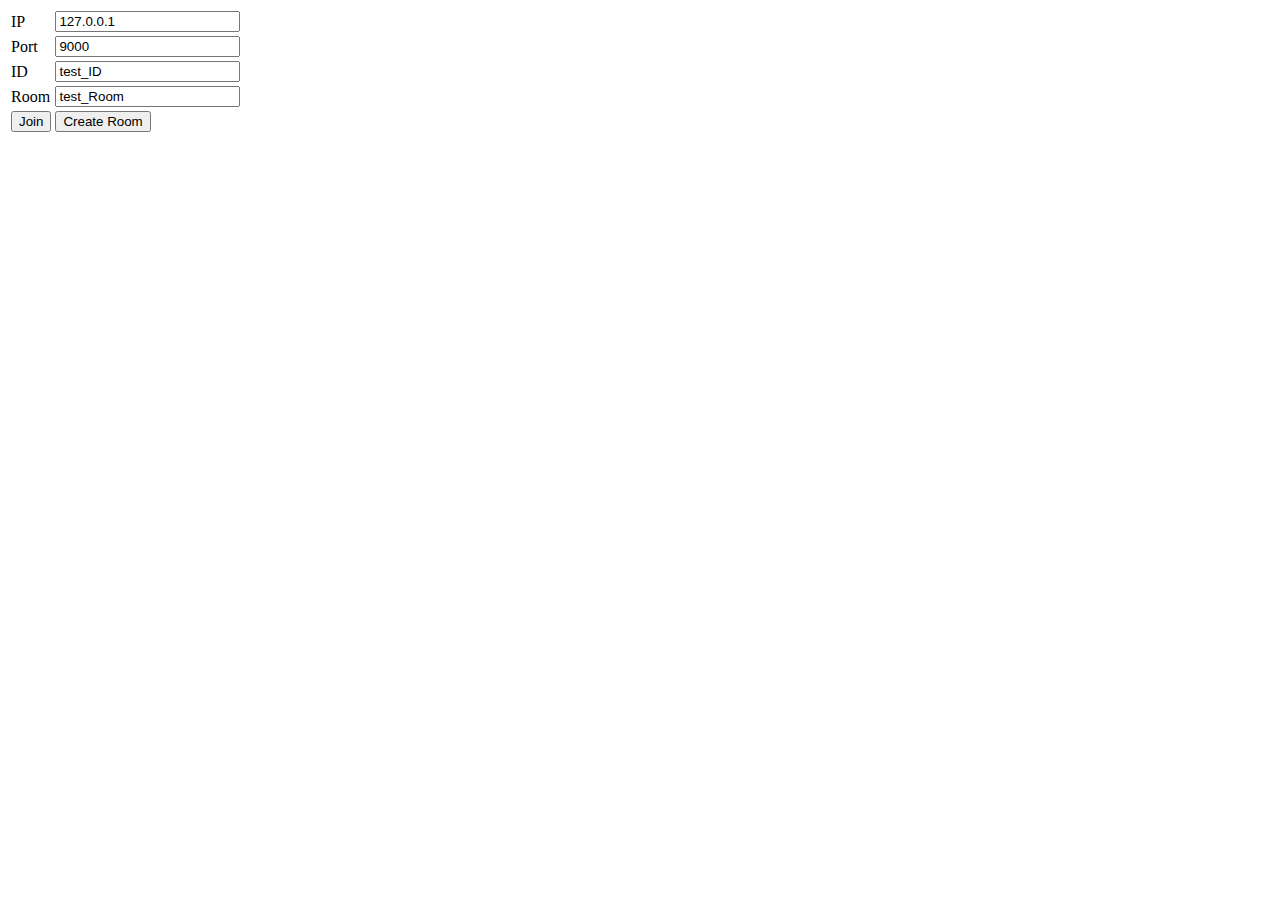
<file: client/Entry.html>
<!doctype html>
<html>
<head>
<script src="./Entry.js"></script>
</head>
<body>
<table>
	<tr>
		<td>IP</td>
		<td><input type='text' id='input_ip' value='127.0.0.1'></td>
	</tr>
	<tr>
		<td>Port</td>
		<td><input type='text' id='input_port' value='9000'></td>
	</tr>
	<tr>
		<td>ID</td>
		<td><input type='text' id='input_id' value='test_ID'></td>
	</tr>
	<tr>
		<td>Room</td>
		<td><input type='text' id='input_room' value='test_Room'></td>
	</tr>
	<tr>
		<td><input type='button' id='join_button' value='Join'></td>
		<td><input type='button' id='create_button' value='Create Room'></td>
	</tr>
</table>
<div id='message_box'></div>
</body>
</html>
</file>
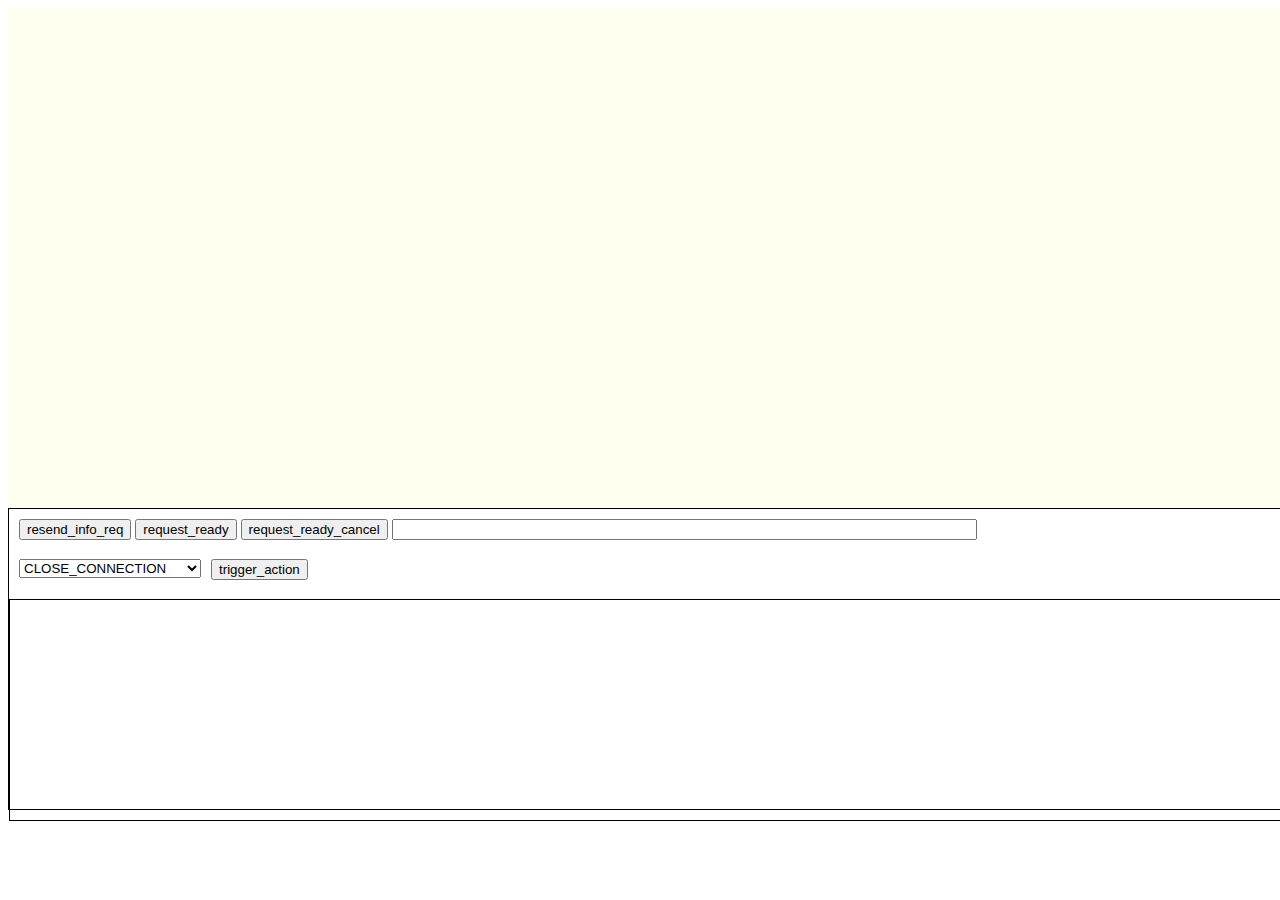
<file: client/Room.html>
<!doctype html>
<html>
<head>
<link rel="stylesheet" type="text/css" href="Room.css"/>
<script src="./Room.js"></script>
</head>
<body>
<div id='main_scene'>
</div>
<div id='_debug_div'>
	<div id='_debug_button_wrapper'>
		<input type='button' id='_debug_resend_info_req' value='resend_info_req'>
		<input type='button' id='_debug_request_ready_loaded' value='request_ready'>
		<input type='button' id='_debug_request_ready_cancel' value='request_ready_cancel'>
		<input type='text' id='_debug_user_message' value='' size='70'>
	</div>
	<div id='_debug_command_wrapper'>
		<div class='_debug_command_div'>
			<select id="_debug_action_string">
				<option value="CLOSE_CONNECTION" selected>CLOSE_CONNECTION</option>
				<option value="ROOM_CREATE">ROOM_CREATE</option>
				<option value="ROOM_JOIN">ROOM_JOIN</option>
				<option value="ROOM_ENTER">ROOM_ENTER</option>
				<option value="ROOM_INFO_REQUEST">ROOM_INFO_REQUEST</option>
				<option value="ROOM_CLIENT_READY">ROOM_CLIENT_READY</option>
				<option value="ROOM_USER_MESSAGE">ROOM_USER_MESSAGE</option>
				<option value="ROOM_GRANT_OWNER">ROOM_GRANT_OWNER</option>
			</select>
		</div>
		<div class='_debug_command_div' id='_debug_command_div1' hidden>
			<span class='_debug_commang_tag' id='_debug_command_tag1'></span><input type='text' id='_debug_command_arg1' value='' size='20'>
		</div>
		<div class='_debug_command_div' id='_debug_command_div2' hidden>
			<span class='_debug_commang_tag' id='_debug_command_tag2'></span><input type='text' id='_debug_command_arg2' value='' size='20'>
		</div>
		<div class='_debug_command_div' id='_debug_command_div3' hidden>
			<span class='_debug_commang_tag' id='_debug_command_tag3'></span><input type='text' id='_debug_command_arg3' value='' size='20'>
		</div>
		<div class='_debug_command_div'>
			<input type='button' id='_debug_command_trigger' value='trigger_action'>
		</div>
	</div>
	<div id='logs'>
		<div id='room_debug_log'></div>
		<div id='message_box'></div>
		<div id='chat_log'></div>
	</div>
</div>
</body>
</html>
</file>
<file: client/Room.css>
#main_scene {
	background-color : #fffff0;
	height : 500px;
	width : 1600px;
}

#_debug_div {
	border : 1px solid black;
	height : 300px;
	width : 1600px;
}
#_debug_button_wrapper {
	height : 30px;
	margin : 10px;
}
#_debug_command_wrapper {
	height : 30px;
	margin : 10px;
}
._debug_command_div {
	margin-right : 10px;
	float : left;
}
._debug_command_tag {
	margin-right : 5px;
}
#logs {
	border : 1px solid black;
	height : 220px;
}
#room_debug_log {
	width : 500px;
	height : 220px;
	float : left;
}
#message_box {
	width : 300px;
	height : 220px;
	float : left;
}
#chat_log {
	width : 798px;
	height : 220px;
	float : left;
	overflow : auto;
}
</file>
